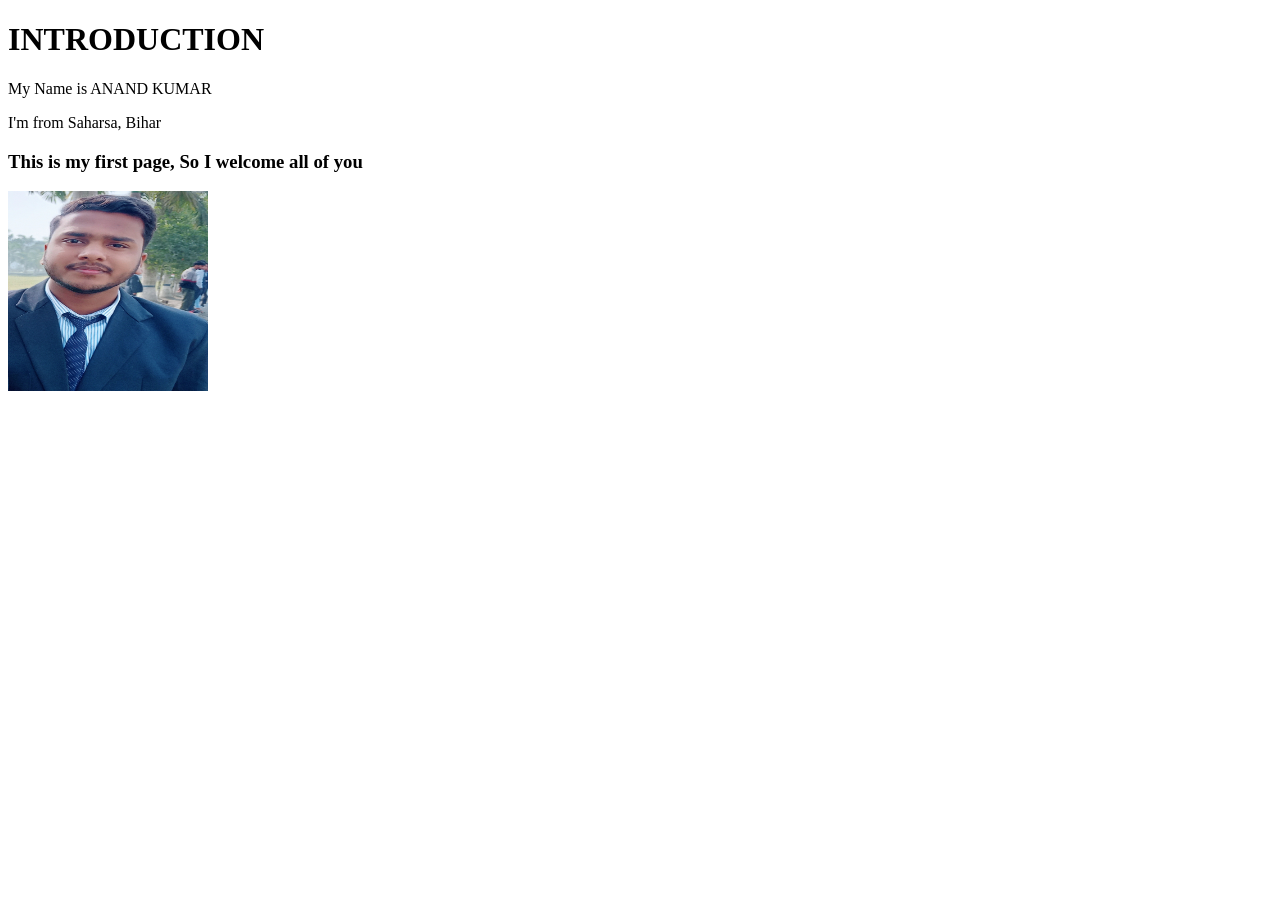
<file: first.html>
<!DOCTYPE html>
<html lang="en">
<head>
    <meta charset="UTF-8">
    <meta name="viewport" content="width=device-width, initial-scale=1.0">
    <title>Welcome to my first page</title>
</head>
<body>
    <h1>INTRODUCTION</h1>
    <p>My Name is ANAND KUMAR</p>
    <p>I'm from Saharsa, Bihar</p>
    <h3>This is my first page, So I welcome all of you </h3>
    <img src="Anand1.jpg" width="200" height="200"
    
    
</body>
</html>
</file>
